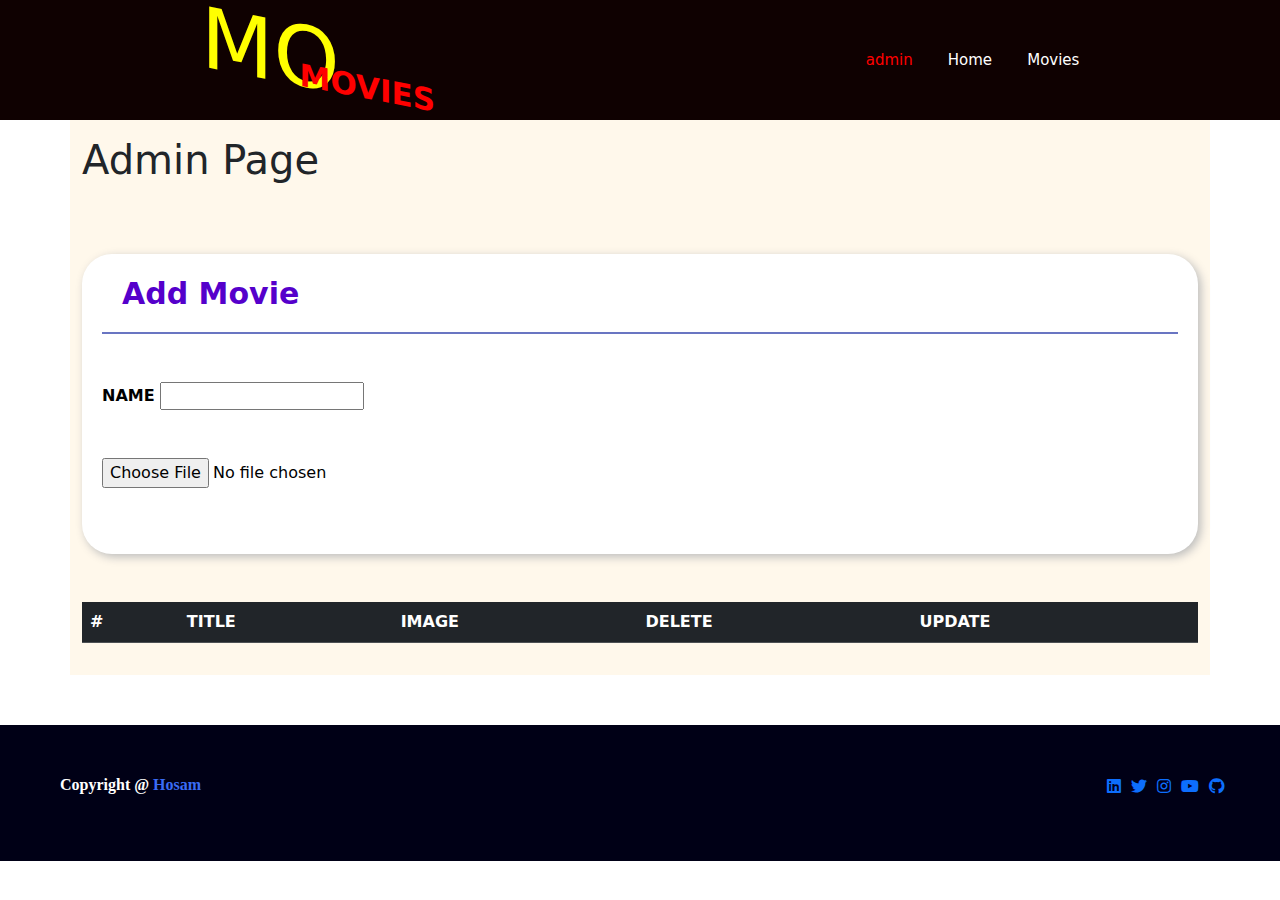
<file: index.html>
<!DOCTYPE html>
<html lang="en">
  <head>
    <meta charset="UTF-8" />
    <meta http-equiv="X-UA-Compatible" content="IE=edge" />
    <meta name="viewport" content="width=device-width, initial-scale=1.0" />
    <title>Document</title>
    <link rel="stylesheet" href="./css/style.css" />
    <link href="https://cdn.jsdelivr.net/npm/bootstrap@5.3.3/dist/css/bootstrap.min.css" rel="stylesheet" integrity="sha384-QWTKZyjpPEjISv5WaRU9OFeRpok6YctnYmDr5pNlyT2bRjXh0JMhjY6hW+ALEwIH" crossorigin="anonymous">
    <link rel="stylesheet" href="https://cdnjs.cloudflare.com/ajax/libs/font-awesome/5.15.4/css/all.min.css">

    <style>
      img{
        width: 60px;
        height: 60px;
      }
      body{
        background-color: white;

      }
    </style>
  </head>
  <body>
    <header >
      <a href="index.html" class="logo"><span class="logo2">MO</span>Movies</a>
       <nav class="navigations">
           <a target="_blank" href="index.html"  style="color:red">admin</a>
           <a target="_blank" href="homePage.html">Home</a>
           <a href="#Movies">Movies</a>
       </nav>
   </header>


    <div class="container">
      <!-- <h1 class="header">dashboard</h1> -->

      <h1>Admin Page</h1>
      <div class="report-container"> 
        <div class="report-header"> 
            <h1 class="recent-Articles" id="addMove">Add Movie</h1> 
            <!-- <button class="view">View All</button>  -->
        </div> 
<br><br>
      <span class="nameTitle"><strong>Name</strong></span>  <input type="text" id="title" required>   <br><br><br>
       <input type="file" id="file" />  
      <!-- <p><span id="count"></span> </p> -->
<br>
<button class="btn btn-success" id="edit" onclick="newUpdate(this.id)" style="display:none;margin-left: 50px;">Update</button>

      </div>
      <div id="image_grid"></div> <br><br>
      <table class="table table-striped table-dark">
        <thead>
          <tr>
            <th scope="col">#</th>
            <th scope="col">TITLE</th>
            <th scope="col">IMAGE</th>
            <th scope="col">DELETE</th>
            <th scope="col">UPDATE</th>
          </tr>
        </thead>
        <tbody id="tbody">
         
       
        </tbody>
      </table>
     
      </div>
      <footer class="footer">
        <p class="footer-title"> Copyright @ <span>Hosam</span></p>
        <div class="social-icons" style="padding: 26px;">
            <a href=""><i class="fab fa-linkedin"></i></a>
            <a href=""><i class="fab fa-twitter"></i></a>
            <a href=""><i class="fab fa-instagram"></i></a>
            <a href=""><i class="fab fa-youtube"></i></a>
            <a href=""><i class="fab fa-github"></i></a>
         </div>

    </footer>
    <script src="./js/main.js"></script>
  </body>
</html>
</file>
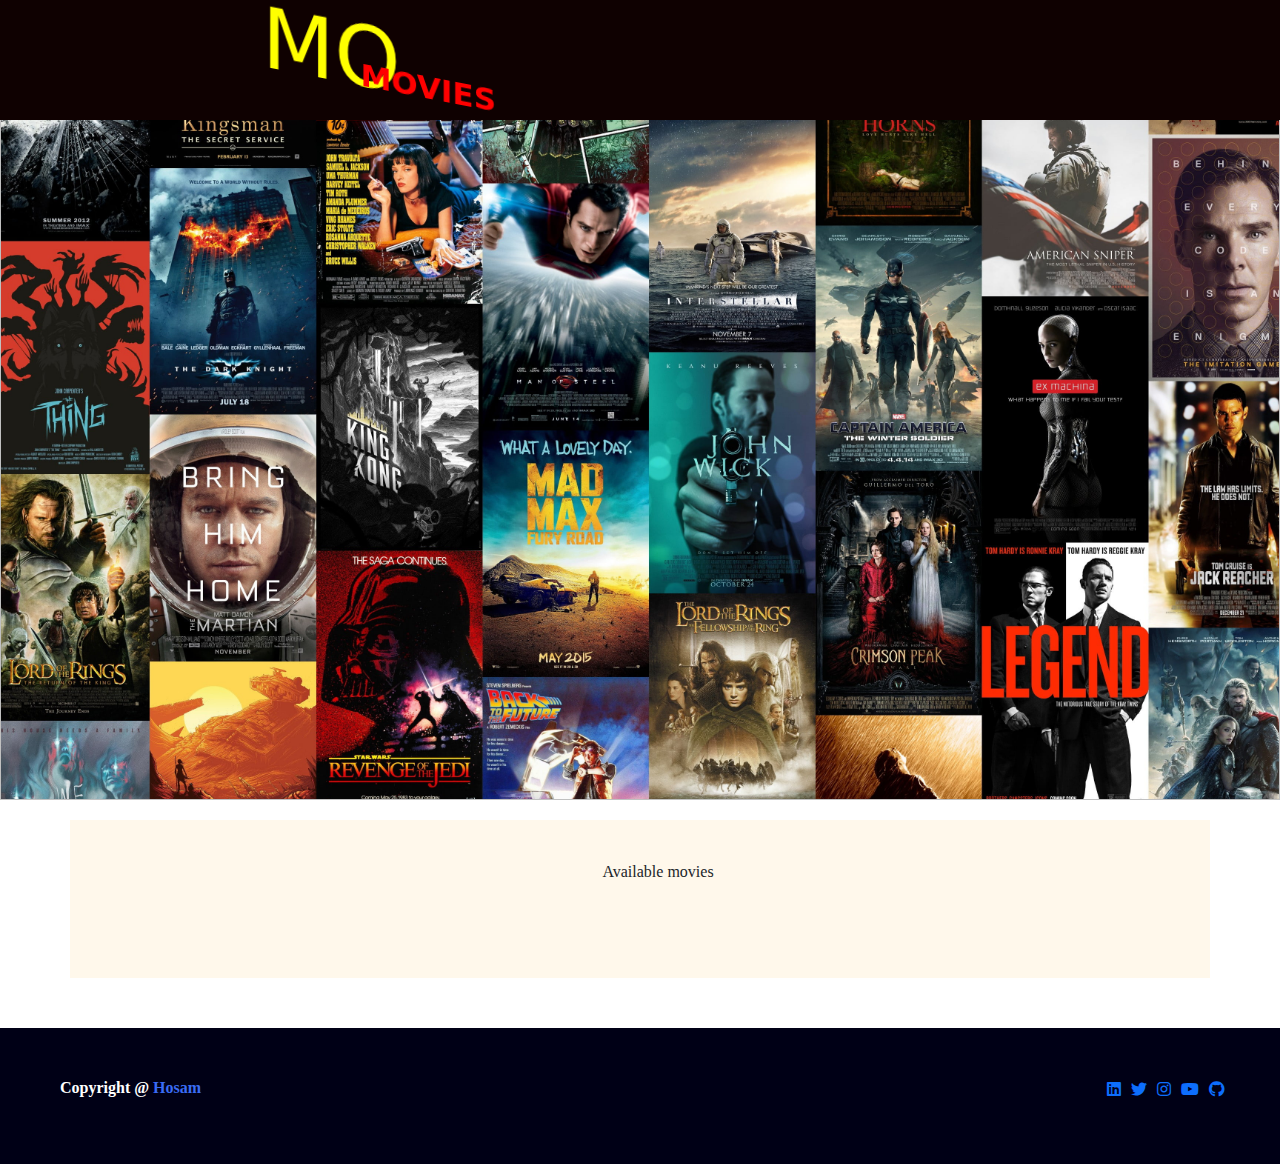
<file: homePage.html>
<!DOCTYPE html>
<html lang="en">
  <head>
    <meta charset="UTF-8" />
    <meta http-equiv="X-UA-Compatible" content="IE=edge" />
    <meta name="viewport" content="width=device-width, initial-scale=1.0" />
    <title>Document</title>
    <link rel="stylesheet" href="./css/style.css" />
    <link href="https://cdn.jsdelivr.net/npm/bootstrap@5.3.3/dist/css/bootstrap.min.css" rel="stylesheet" integrity="sha384-QWTKZyjpPEjISv5WaRU9OFeRpok6YctnYmDr5pNlyT2bRjXh0JMhjY6hW+ALEwIH" crossorigin="anonymous">
     <link rel="stylesheet" href="https://cdnjs.cloudflare.com/ajax/libs/font-awesome/5.15.4/css/all.min.css">



    <style>
        h2{
            display: none;
        }
       img{
        width: 292px;
        height: 276px;
        margin-left: 36px;
       }
       
     </style>
  </head>
  <body>
    <header style="position: fixed;">
      <a href="index.html" class="logo"><span class="logo2">MO</span>Movies</a>
       <nav class="navigations">
       
       </nav>
   </header>

    <div class="main">
      <img style="background-image: url(image/slider3.jpg);background-size: cover;margin-left:0px;" alt="">
    </div>
    <div class="container">
       <p style="border: none;">Available movies</p>
      <input type="file" id="file" style="visibility: hidden;" />
      <h2 style="visibility: hidden;"><span id="count"></span> </h2>
      <div id="image_grid"></div>
      <h3 id="title"></h3>

    </div>
    <footer class="footer">
      <p class="footer-title"> Copyright @ <span>Hosam</span></p>
      <div class="social-icons" style="padding: 26px;">
          <a href=""><i class="fab fa-linkedin"></i></a>
          <a href=""><i class="fab fa-twitter"></i></a>
          <a href=""><i class="fab fa-instagram"></i></a>
          <a href=""><i class="fab fa-youtube"></i></a>
          <a href=""><i class="fab fa-github"></i></a>
       </div>

  </footer>
    <script src="./js/homePage.js"></script>
  </body>
</html>
</file>
<file: css/style.css>
@import url("https://fonts.googleapis.com/css2?family=Roboto+Flex:opsz,wght@8..144,200;8..144,400&display=swap");

* {
  padding: 0;
  margin: 0;
  box-sizing: border-box;
}
body {
  font-family: "Roboto Flex", sans-serif;
  
}
#file{
  color: black;
}
.nameTitle {
  color: black;
  text-transform: uppercase;

}
.namefile{
  color: black;
  text-transform: uppercase;
}
 
header{
  width: 100%;
  height: 120px;
  background-color: #0f0101;
  display: flex;
  justify-content: space-around;
  align-items: center;
  /* position: fixed;
  z-index: 999; */
  }

.logo{
  text-decoration: none;
  color: red;
  font-size: 31px;
  font-weight: 700;
  text-transform: uppercase;
  transform: skewY(11deg);
}

.navigations a{
text-decoration: none;
color: white;
font-size: 15px;
 padding-left: 30px;

}
.navigations a:hover{
  color:red;
   transition-duration: 1s;

  
}

.logo2{
  font-size: 84px;
  color:yellow;
  font-weight: 100;
  margin-right: -40px;


}
.report-container { 
  min-height: 300px; 
  max-width: 1200px; 
  margin: 70px auto 0px auto; 
  background-color: #ffffff; 
  border-radius: 30px; 
  box-shadow: 3px 3px 10px rgb(188, 188, 188); 
  padding: 0px 20px 20px 20px; 
} 
.report-header { 
  height: 80px; 
  width: 100%; 
  display: flex; 
  align-items: center; 
  justify-content: space-between; 
  padding: 20px 20px 10px 20px; 
  border-bottom: 2px solid rgba(0, 20, 151, 0.59); 
} 
  
.recent-Articles { 
  font-size: 30px; 
  font-weight: 600; 
  color: #5500cb; 
} 
  
.view { 
  height: 35px; 
  width: 90px; 
  border-radius: 8px; 
  background-color: #5500cb; 
  color: white; 
  font-size: 15px; 
  border: none; 
  cursor: pointer; 
} 
.container {
  width: 90%;
  /* height: 100vh; */
  margin: 0 auto;
  background-color: #fff8eb;
  padding: 1rem;
}

#image_grid {
  display: flex;
  /* grid-template-columns: repeat(auto-fit, 300px); */
  align-items: center;
  flex-wrap: wrap;
  justify-content: left;

}
p .title {
  padding: 1.5rem 0;
 
} 
p {
  padding: 1.5rem 0;

  text-align: center;
  margin-top: 0;
  margin-bottom: 1rem;
  margin-left: 36px;
  font-family: cursive;
  font-size: 16px;
  border: 1px solid;
  border-top-color: white;
  border-radius: 0px 0px 26px 26px;
  border-left-color: burlywood;
  border-right-color: burlywood;
  border-bottom-color: burlywood;
}
.main img{
  padding-top:0;
  padding-bottom:0;
  width : 100%;
  height:800px;
   margin-bottom:20px;
}
  
.footer{
  background-color: #000016;
  color: #fff;
  padding: 1.5em;
  display: flex;
  justify-content: space-between;
  margin-top: 50px;

}
.footer-title{
  font-size: 1.0em;
  font-weight: 600;
  border: none;
}
.footer-title span{
  color: #3a6cf4;
}
.footer .social-icons a{
font-size: 1em;
padding-right: 5px;
}
</file>
